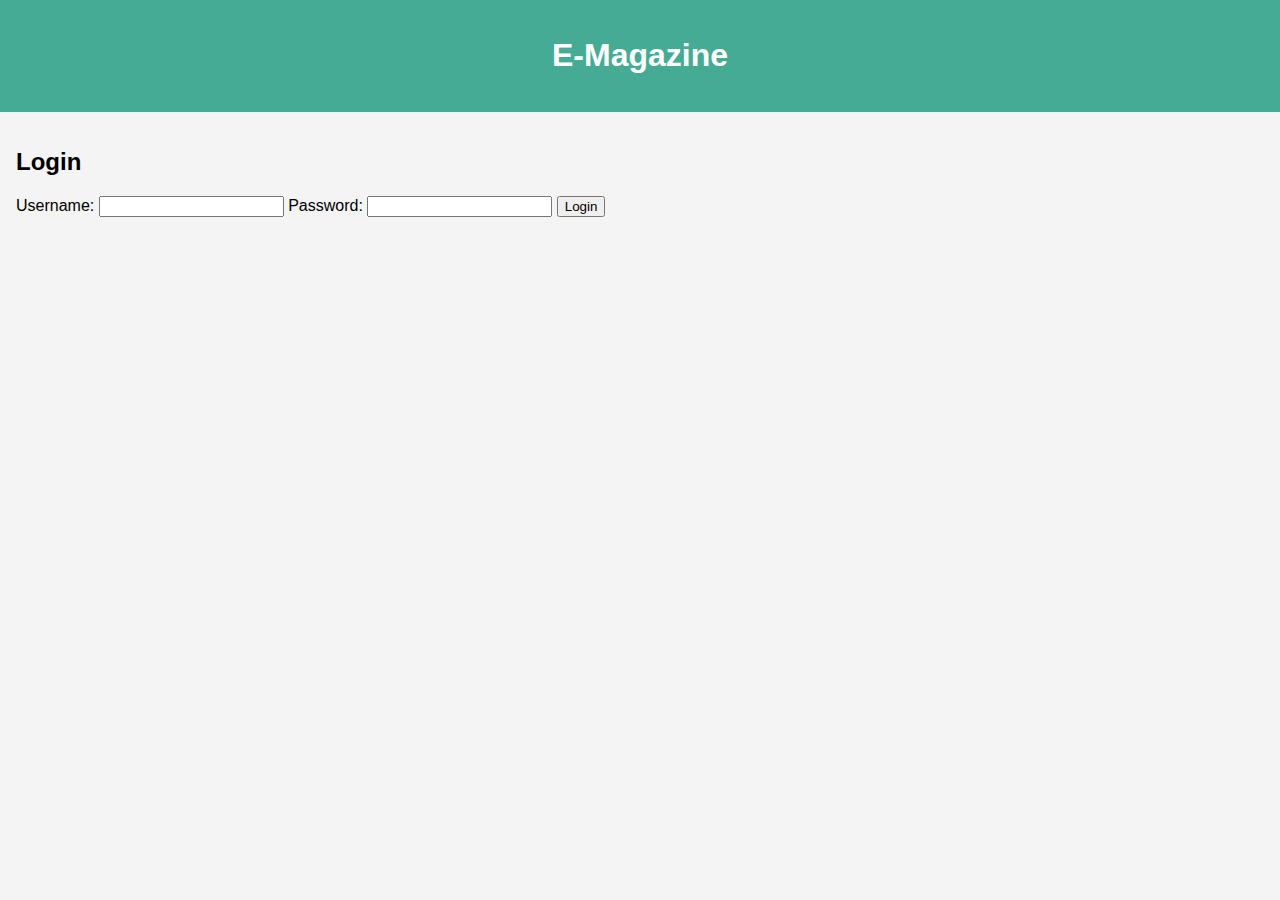
<file: index.html>
<!DOCTYPE html>
<html lang="en">
<head>
    <meta charset="UTF-8">
    <meta name="viewport" content="width=device-width, initial-scale=1.0">
    <meta name="description" content="Welcome to our E-Magazine, where you can read the latest articles and view stunning images from our latest issues.">
    <meta name="keywords" content="e-magazine, articles, images, magazine issues">
    <title>E-Magazine Home</title>
    <link rel="stylesheet" href="style.css">
</head>
<body>
    <header>
        <h1>E-Magazine</h1>
        <nav>
            <ul>
                <li><a href="index.html">Home</a></li>
                <li><a href="#">Categories</a></li>
                <li><a href="#">About</a></li>
                <li><a href="#">Contact</a></li>
            </ul>
        </nav>
    </header>
    <main>
        <h2>Magazine Pages</h2>
        <div id="gallery">
            <!-- Images will be inserted here by JavaScript -->
        </div>
        <div id="controls">
            <button id="prev">Previous</button>
            <button id="next">Next</button>
        </div>
    </main>
    <footer>
        <p class="footer-text">Designed and developed by <a href="https://wa.me/919490537557" target="_blank">NAGARJUNA</a></p>
    </footer>
    <script src="session.js"></script>
    <script src="scripts.js"></script>
</body>
</html>
</file>
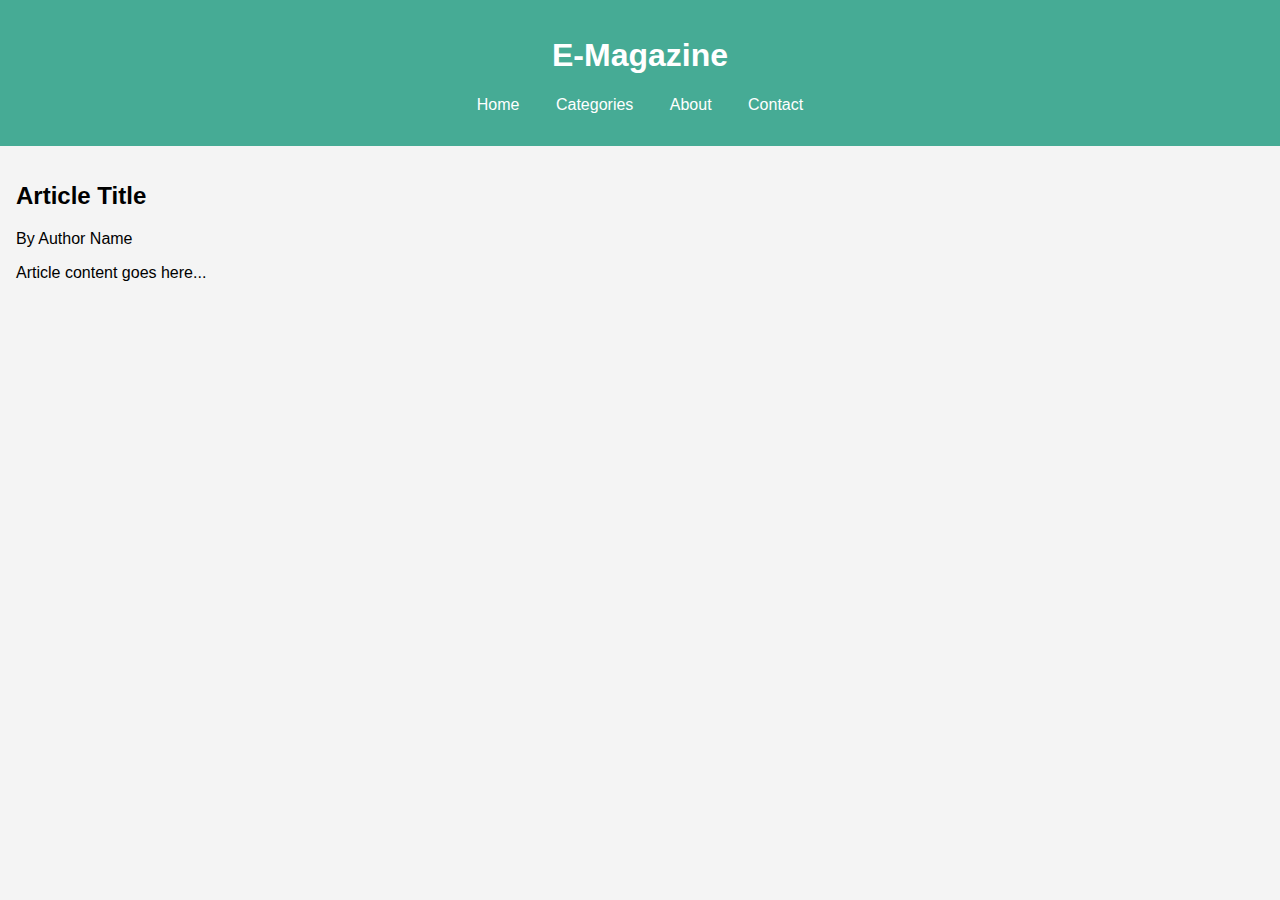
<file: article.html>
<!DOCTYPE html>
<html lang="en">
<head>
    <meta charset="UTF-8">
    <meta name="viewport" content="width=device-width, initial-scale=1.0">
    <title>Article Title</title>
    <link rel="stylesheet" href="style.css">
</head>
<body>
    <header>
        <h1>E-Magazine</h1>
        <nav>
            <ul>
                <li><a href="index.html">Home</a></li>
                <li><a href="#">Categories</a></li>
                <li><a href="#">About</a></li>
                <li><a href="#">Contact</a></li>
            </ul>
        </nav>
    </header>
    <main>
        <article>
            <h2>Article Title</h2>
            <p>By Author Name</p>
            <p>Article content goes here...</p>
        </article>
    </main>
</body>
</html>
</file>
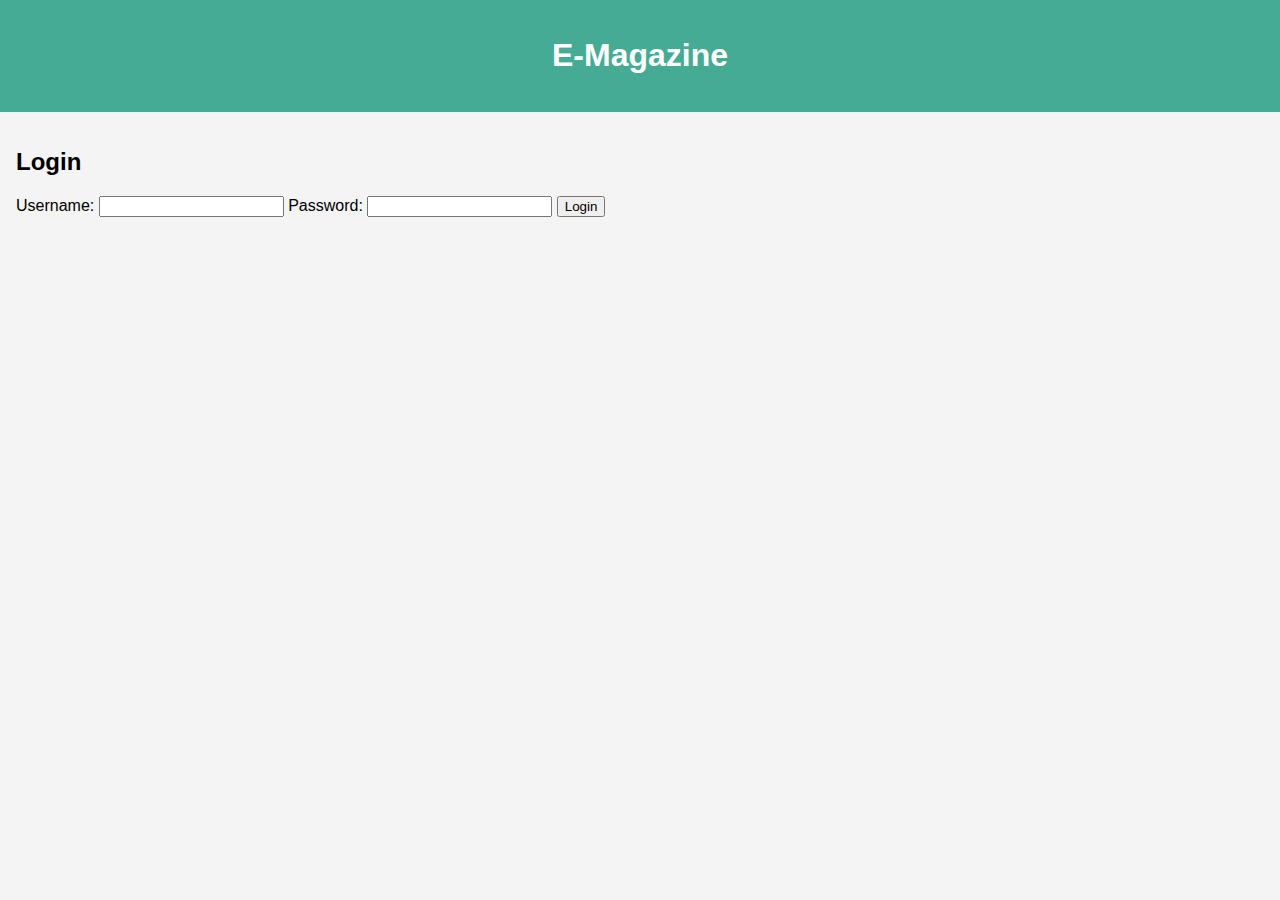
<file: login.html>
<!DOCTYPE html>
<html lang="en">
<head>
    <meta charset="UTF-8">
    <meta name="viewport" content="width=device-width, initial-scale=1.0">
    <title>Login - E-Magazine</title>
    <link rel="stylesheet" href="style.css">
</head>
<body>
    <header>
        <h1>E-Magazine</h1>
    </header>
    <main>
        <h2>Login</h2>
        <form id="login-form">
            <label for="username">Username:</label>
            <input type="text" id="username" name="username" required>
            <label for="password">Password:</label>
            <input type="password" id="password" name="password" required>
            <button type="submit">Login</button>
        </form>
    </main>
    <script src="auth.js"></script>
</body>
</html>
</file>
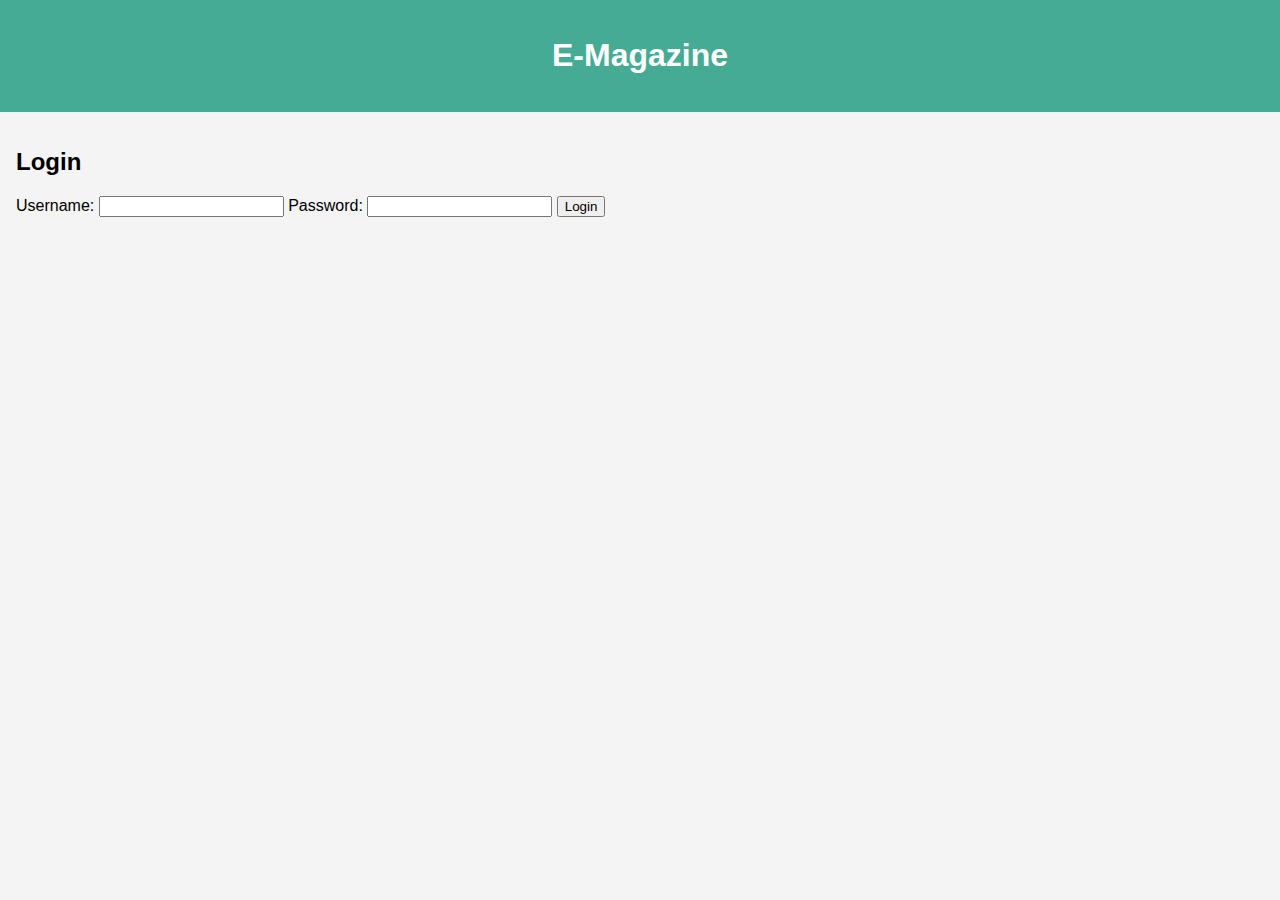
<file: view.html>
<!DOCTYPE html>
<html lang="en">
<head>
    <meta charset="UTF-8">
    <meta name="viewport" content="width=device-width, initial-scale=1.0">
    <meta name="description" content="View the detailed image of our E-Magazine.">
    <meta name="keywords" content="e-magazine, detailed view, magazine images">
    <title>View Page</title>
    <link rel="stylesheet" href="style.css">
</head>
<body>
    <header>
        <h1>E-Magazine</h1>
        <nav>
            <ul>
                <li><a href="index.html">Home</a></li>
                <li><a href="#">Categories</a></li>
                <li><a href="#">About</a></li>
                <li><a href="#">Contact</a></li>
            </ul>
        </nav>
    </header>
    <main>
        <h2 id="page-title">View Page</h2>
        <div id="image-container">
            <!-- Large image will be inserted here by JavaScript -->
        </div>
        <div id="page-links">
            <!-- Page links will be inserted here by JavaScript -->
        </div>
    </main>
    <script src="session.js"></script>
    <script>
        // Get the page number from the URL
        const urlParams = new URLSearchParams(window.location.search);
        const pageNumber = urlParams.get('page');

        // Display the image and set the heading
        if (pageNumber) {
            document.getElementById('page-title').textContent = `Page ${pageNumber}`;
            
            const img = document.createElement('img');
            img.src = `images/page${pageNumber}.jpg`;
            img.alt = `Page ${pageNumber}`;
            img.classList.add('large-image');
            document.getElementById('image-container').appendChild(img);
        }

        // Create page links in a grid style
        const totalPages = 60;
        const pageLinksContainer = document.getElementById('page-links');
        pageLinksContainer.classList.add('grid-container');
        
        for (let i = 1; i <= totalPages; i++) {
            const pageLink = document.createElement('a');
            pageLink.href = `view.html?page=${i}`;
            pageLink.textContent = i;
            pageLink.classList.add('page-link');
            if (i == pageNumber) {
                pageLink.classList.add('active');
            }
            pageLinksContainer.appendChild(pageLink);
        }
    </script>
</body>
</html>
</file>
<file: style.css>
body {
    font-family: Arial, sans-serif;
    margin: 0;
    padding: 0;
    background-color: #f4f4f4;
}

header {
    background-color: #46ab95;
    color: #fff;
    padding: 1rem;
    text-align: center;
}

nav ul {
    list-style: none;
    padding: 0;
}

nav ul li {
    display: inline;
    margin: 0 1rem;
}

nav ul li a {
    color: #fff;
    text-decoration: none;
}

main {
    padding: 1rem;
}

#gallery {
    display: flex;
    flex-wrap: wrap;
    justify-content: center;
    margin-top: 1rem;
}

.page {
    margin: 0.5rem;
    box-shadow: 0 0 10px rgba(0, 0, 0, 0.1);
    transition: transform 0.2s;
    text-align: center;
}

.page img {
    max-width: 100%;
    height: auto;
    cursor: pointer;
}

.page:hover {
    transform: scale(1.05);
    border-bottom: 2px solid rgb(87, 205, 14);
    border-bottom: 90%;
    border-bottom-width: 90%;
}

.page-link {
    display: block;
    margin-top: 0.5rem;
    text-decoration: none;
    color: #333;
    font-size: 1rem;
}

#controls {
    text-align: center;
    margin-top: 1rem;
}

#controls button {
    padding: 0.5rem 1rem;
    margin: 0 0.5rem;
    font-size: 1rem;
    cursor: pointer;
}

.large-image {
    max-width: 90%;
    height: auto;
    display: block;
    margin: 0 auto;
}

#page-links {
    text-align: center;
    margin-top: 1rem;
}

.grid-container {
    display: grid;
    grid-template-columns: repeat(auto-fit, minmax(40px, 1fr));
    gap: 10px;
    justify-items: center;
}

.page-link {
    text-decoration: none;
    color: #333;
    font-size: 1rem;
    display: block;
    padding: 0.25rem 0.5rem;
    border: 1px solid #ccc;
    border-radius: 4px;
    transition: background-color 0.2s;
}

.page-link:hover {
    background-color: #ddd;
    border-bottom: 1px solid rgb(125, 184, 35);
}

.page-link.active {
    background-color: #333;
    color: #fff;
}

h2#page-title {
    text-align: center;
}

p.footer-text {
    background: #46ab95;
    padding: 10px 0;
    margin: 0;
    text-align: center;
    color: wheat;
}
</file>
